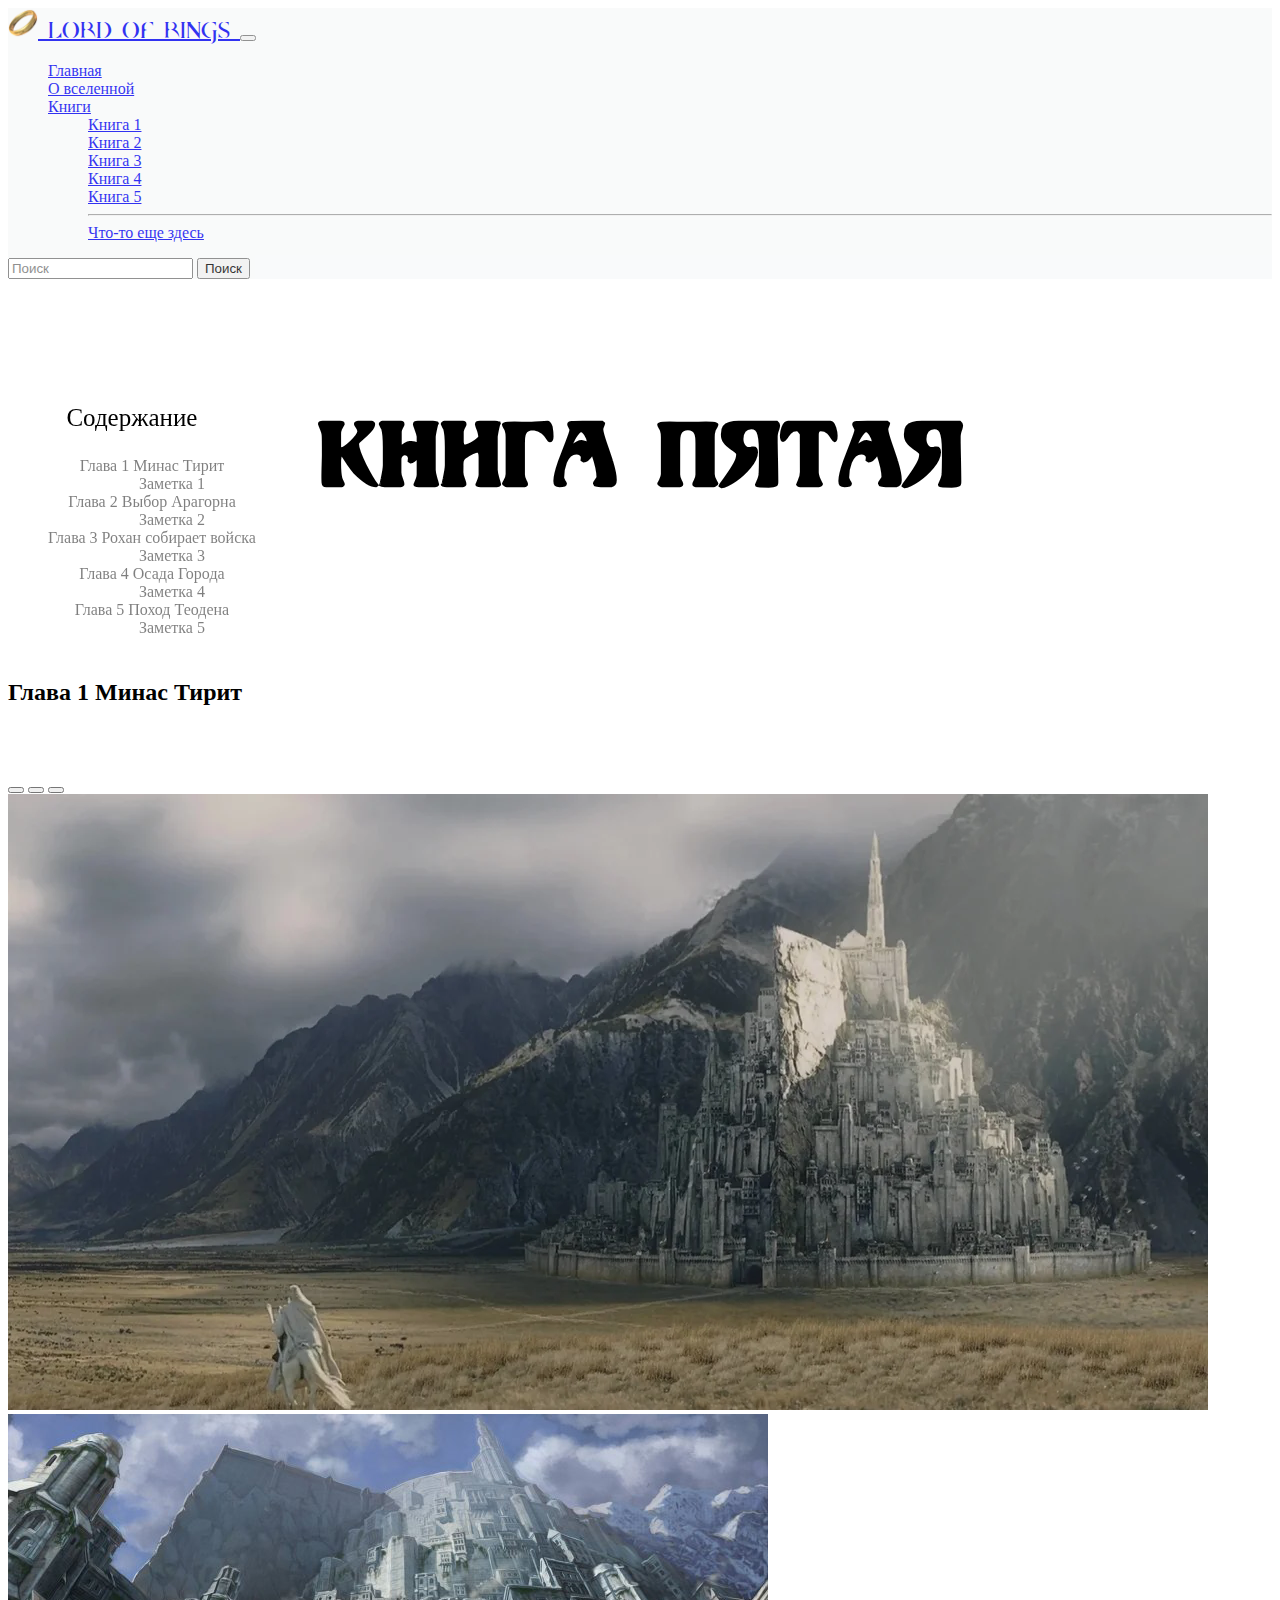
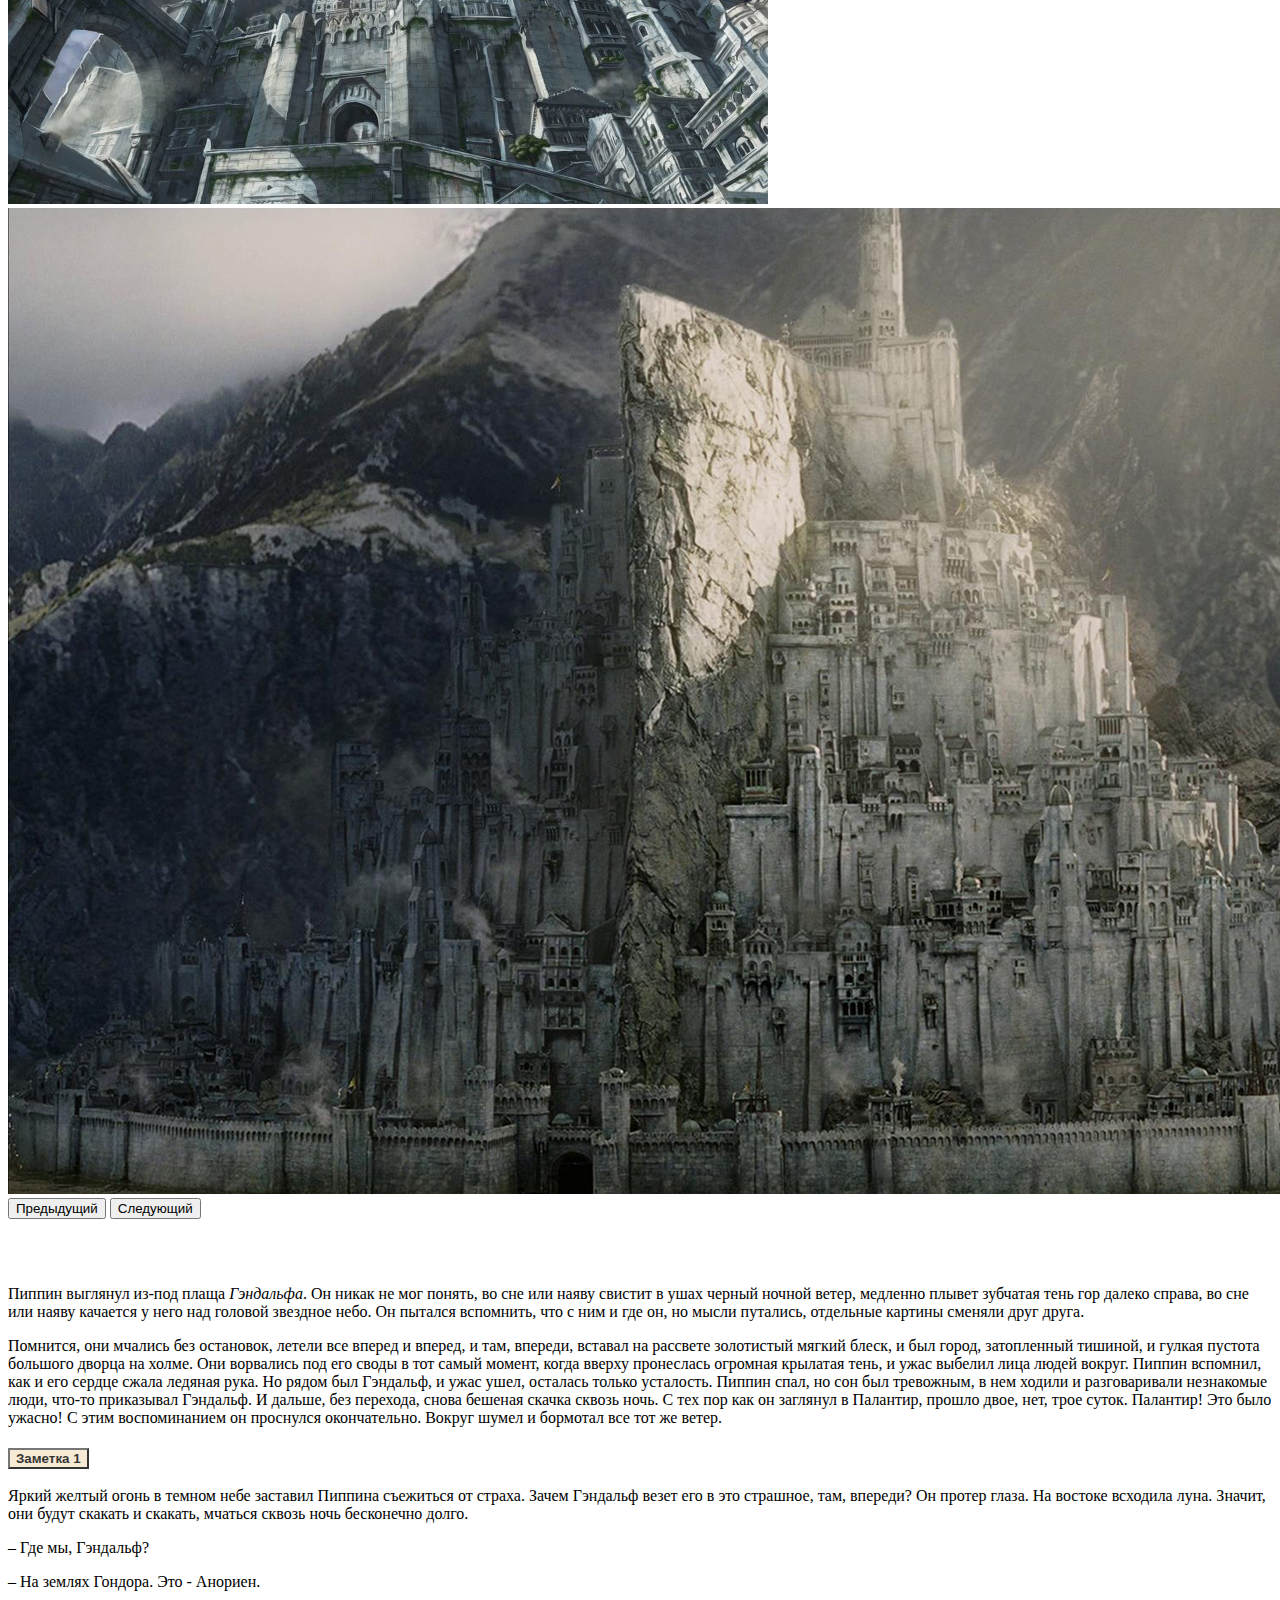
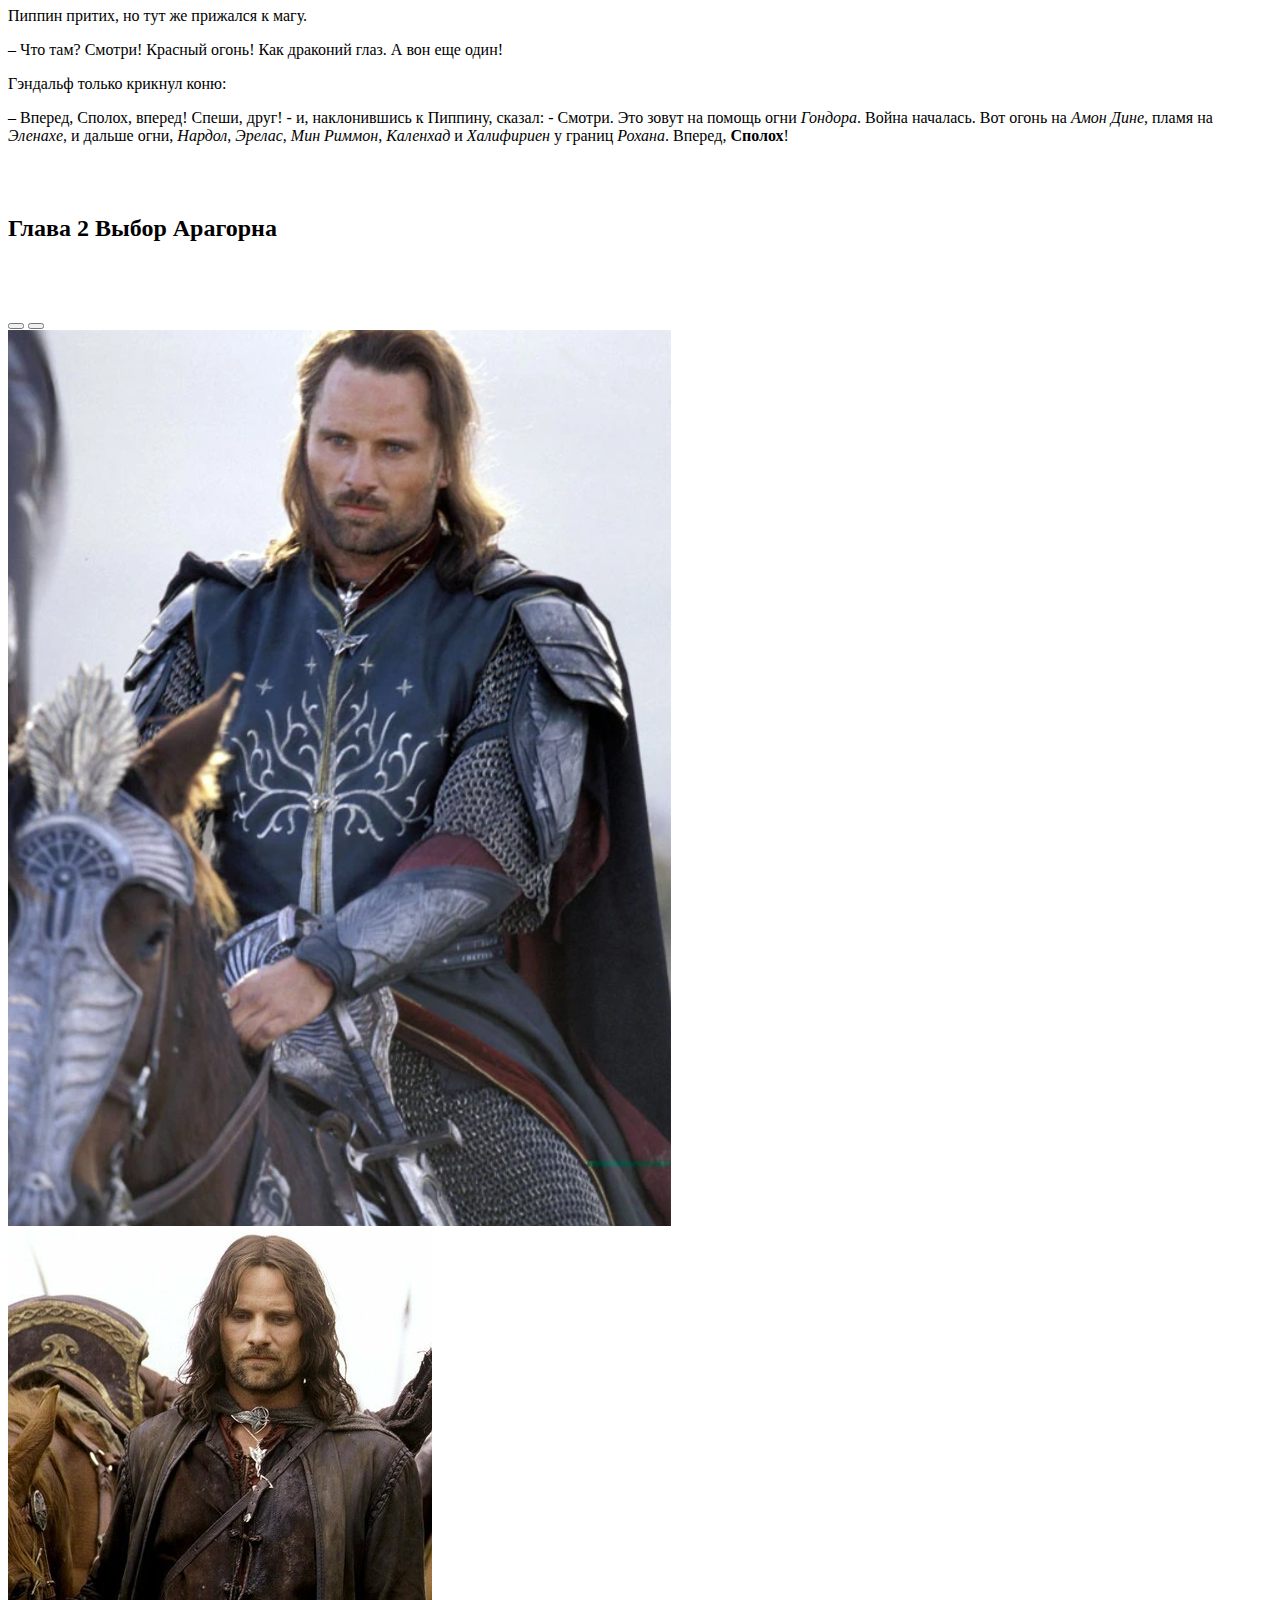
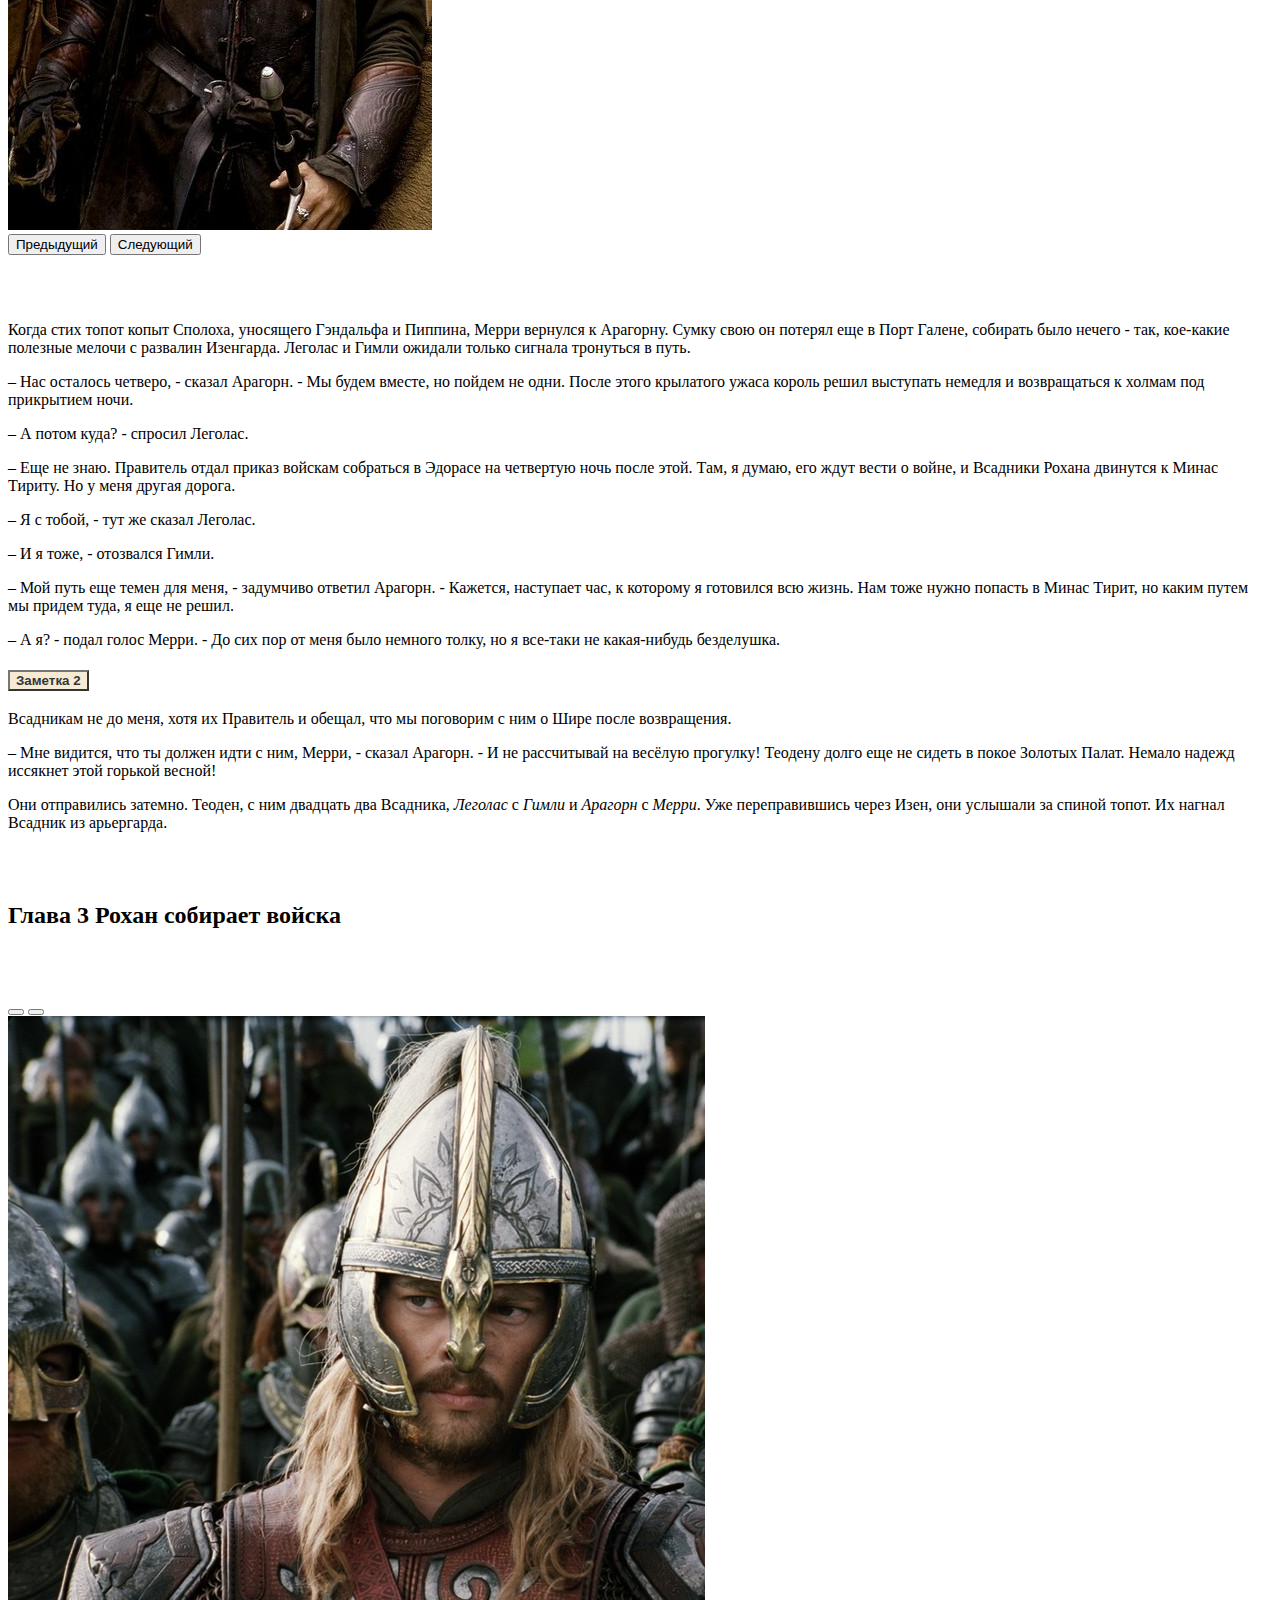
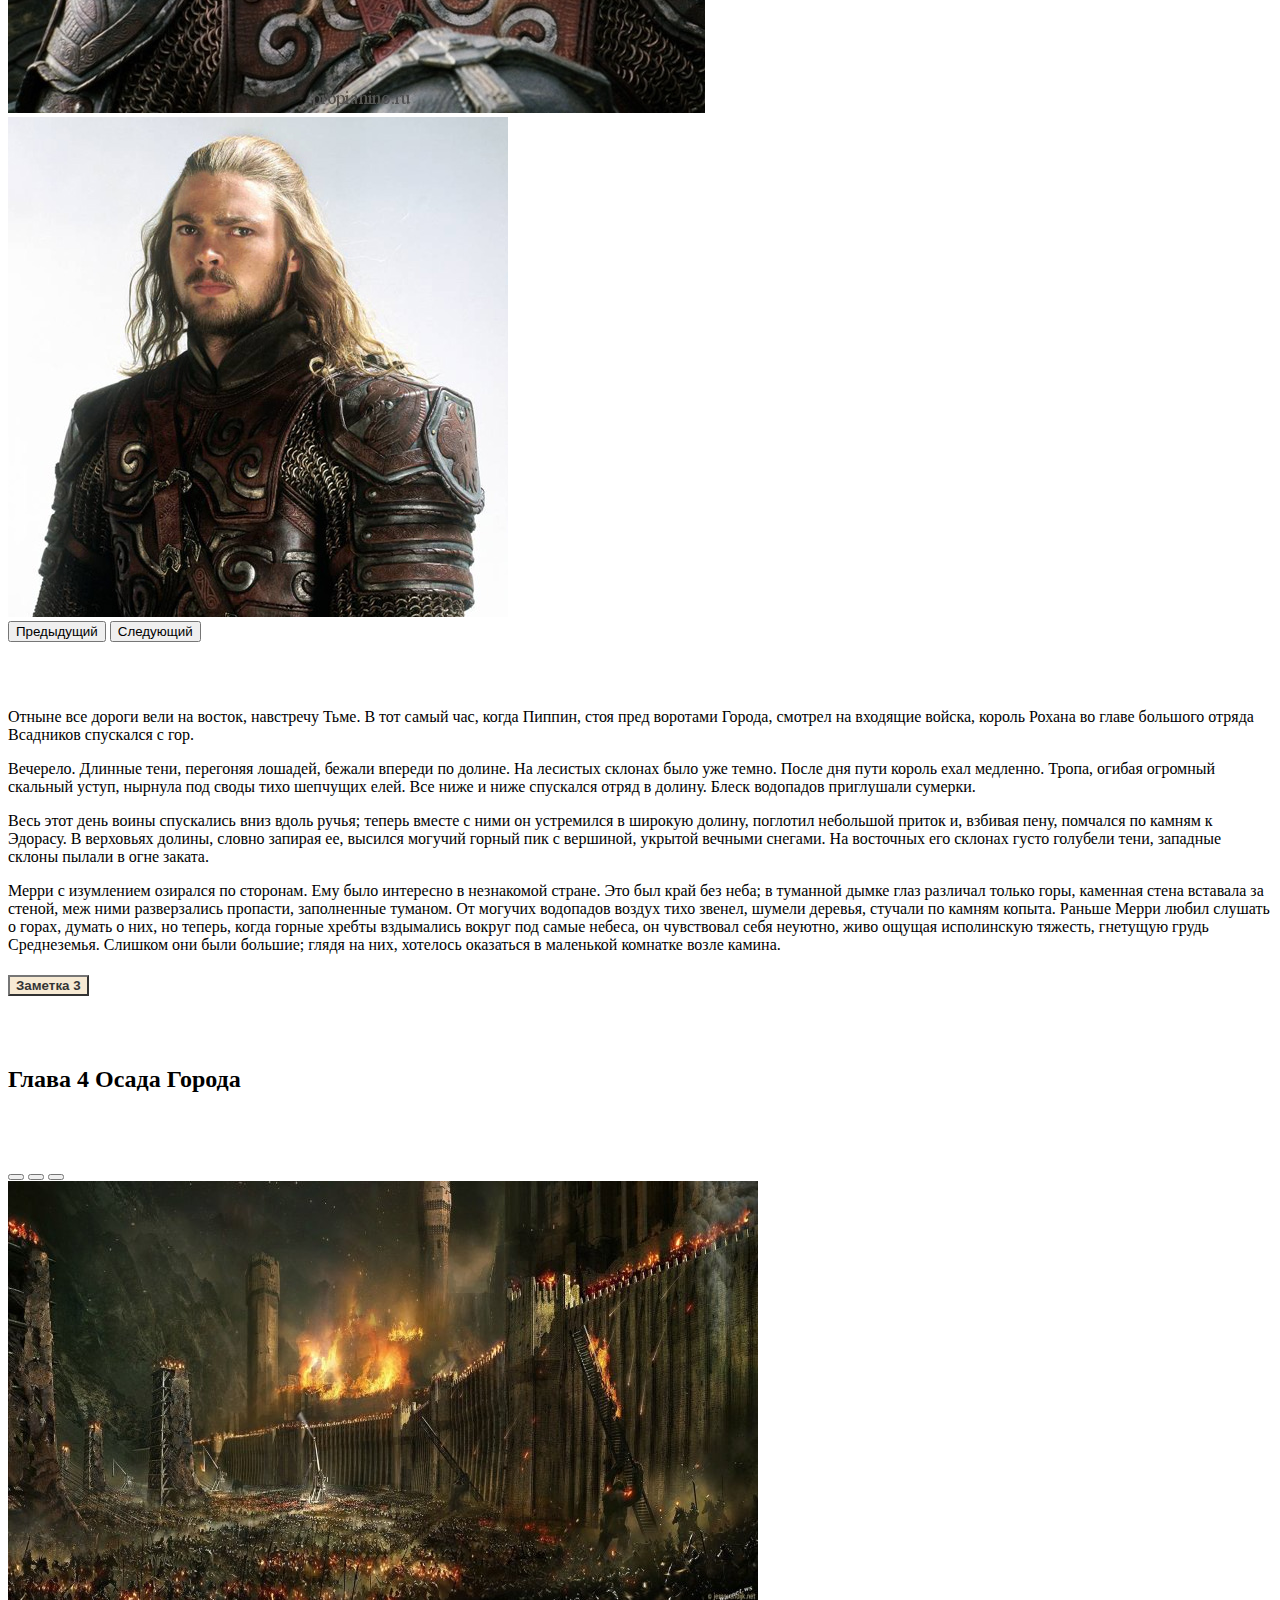
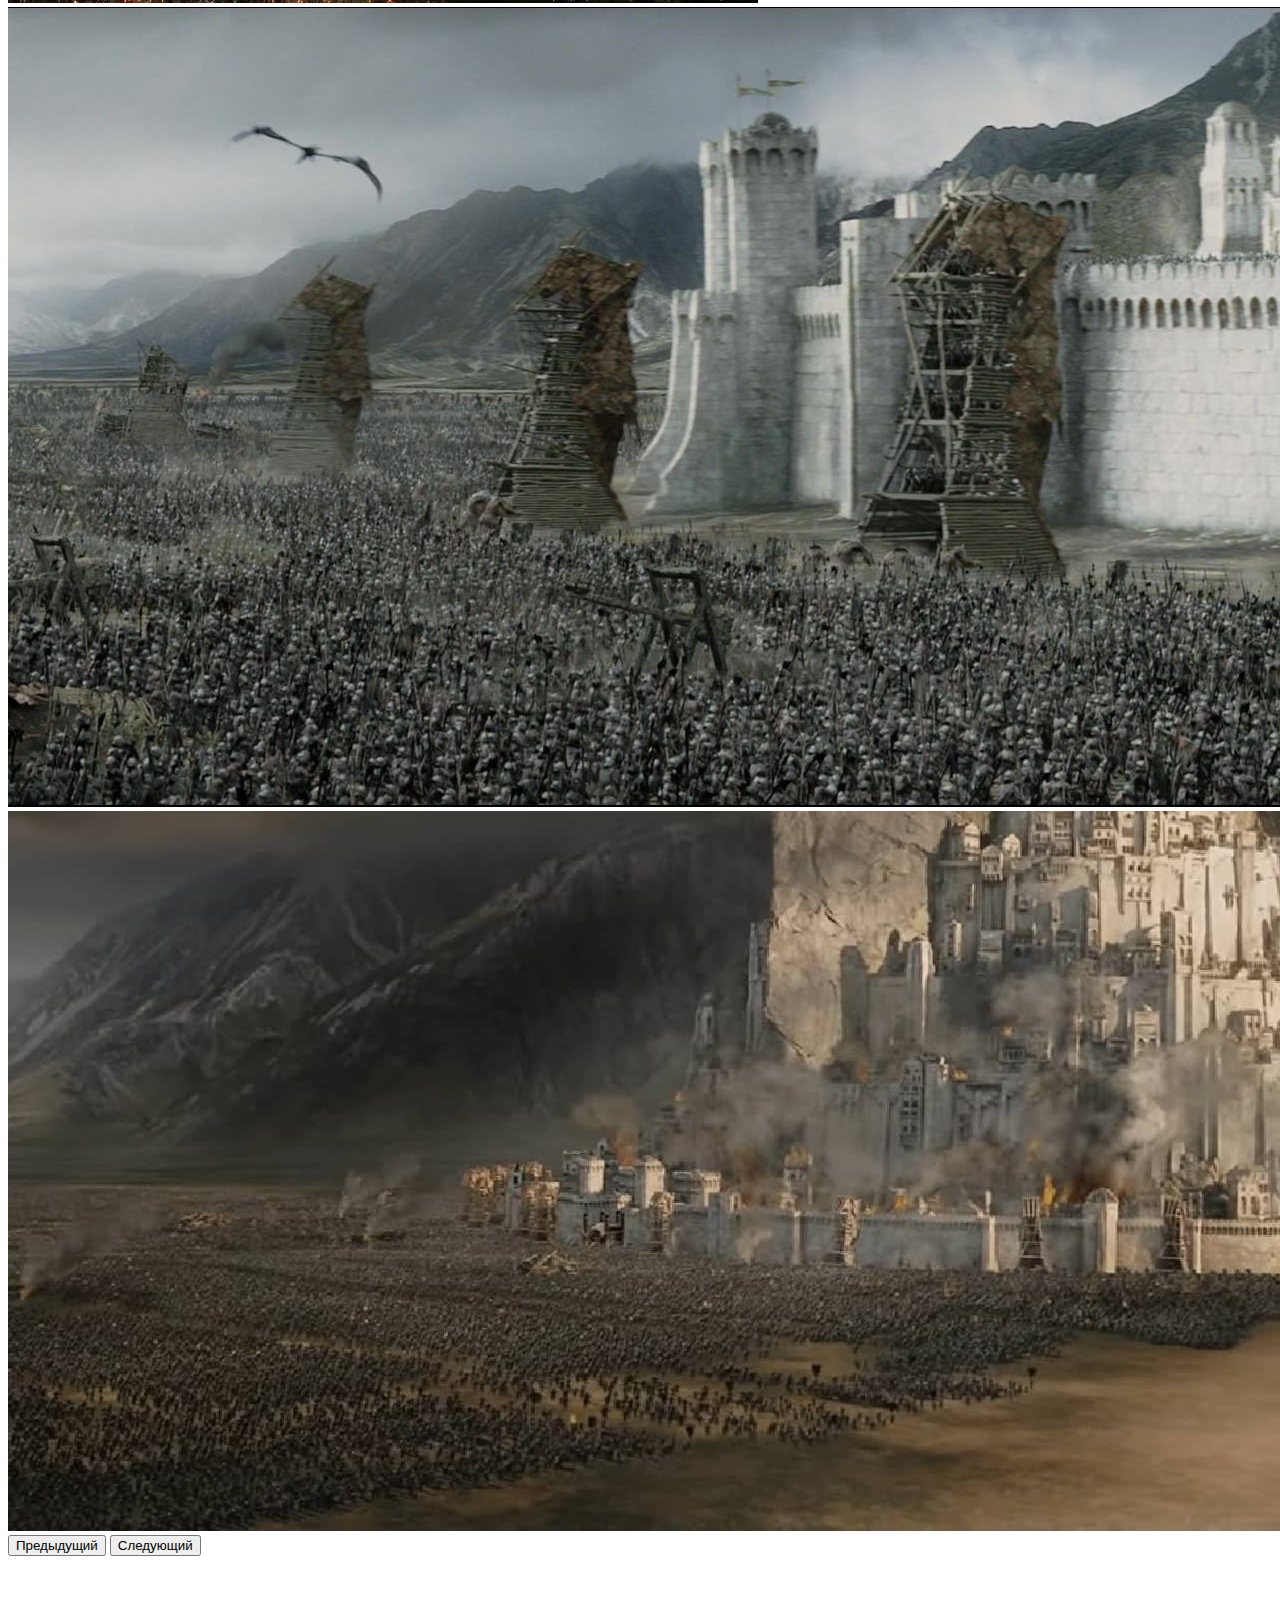
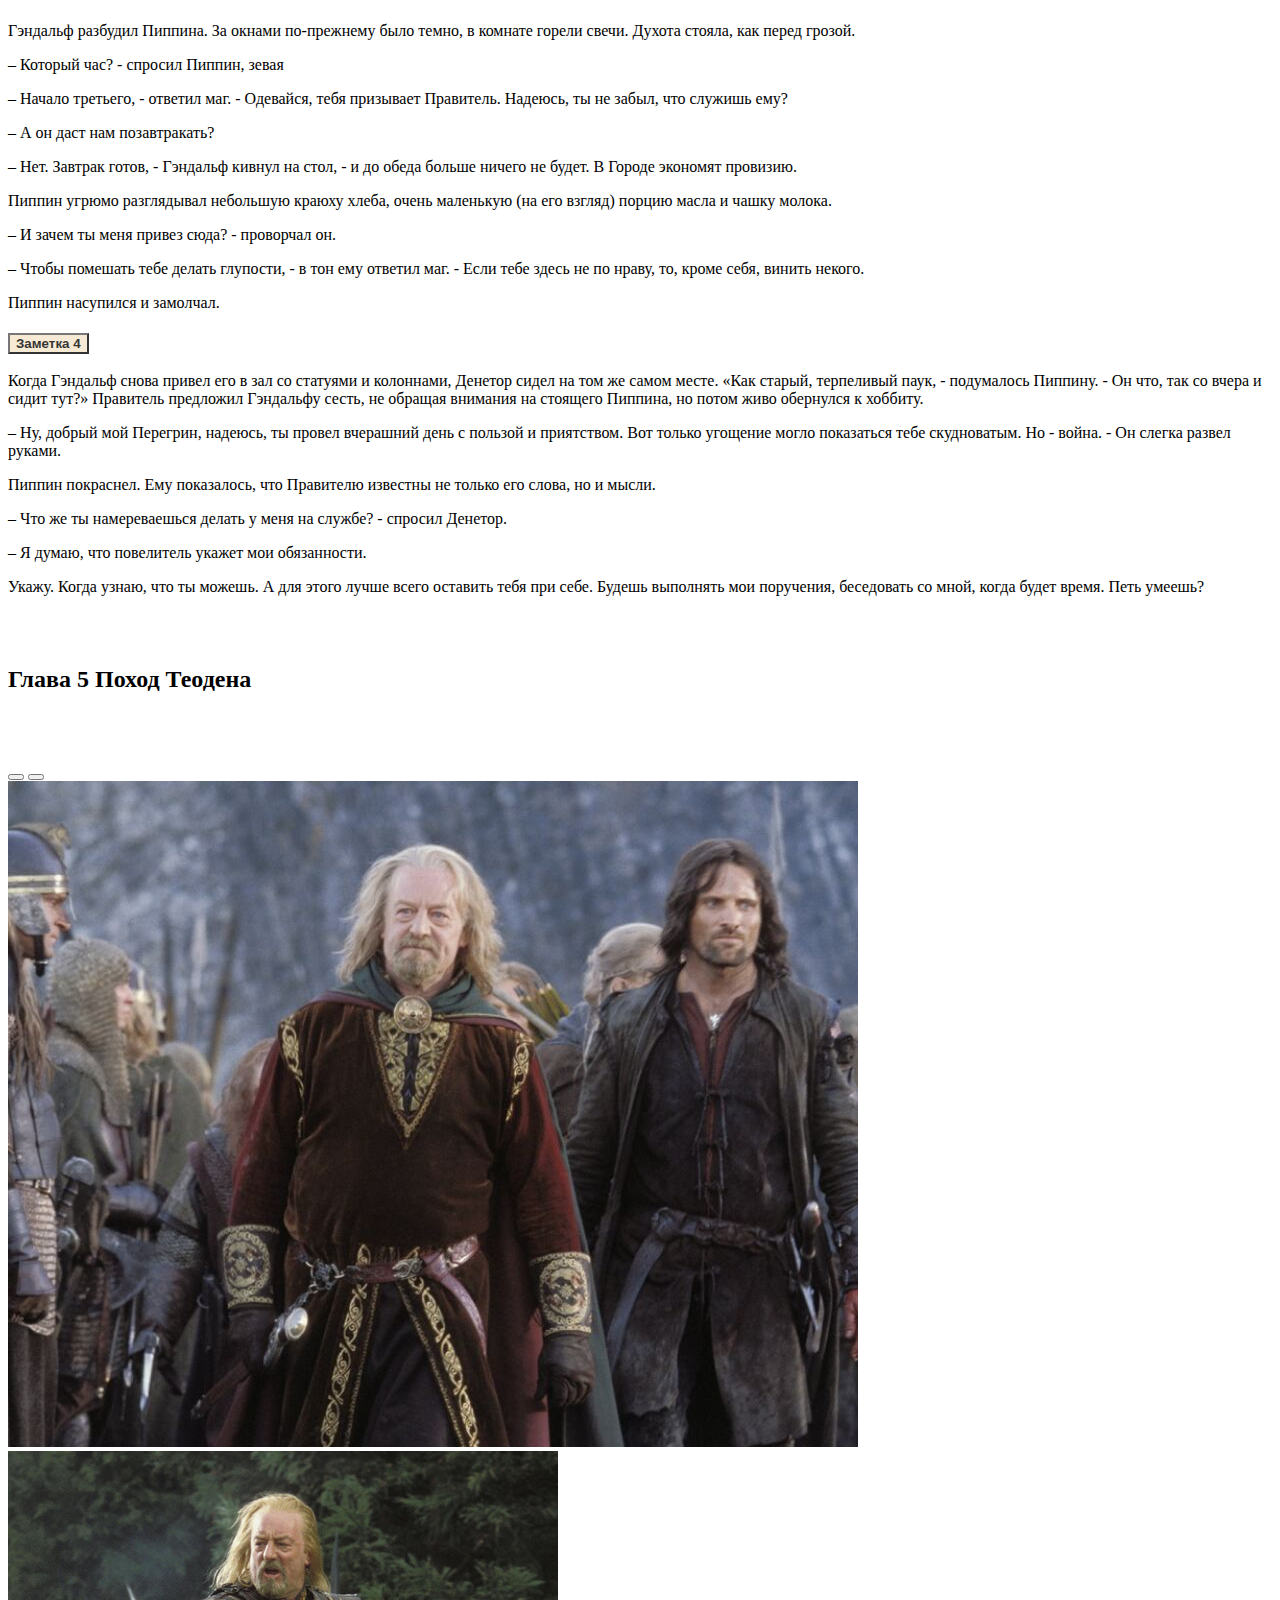
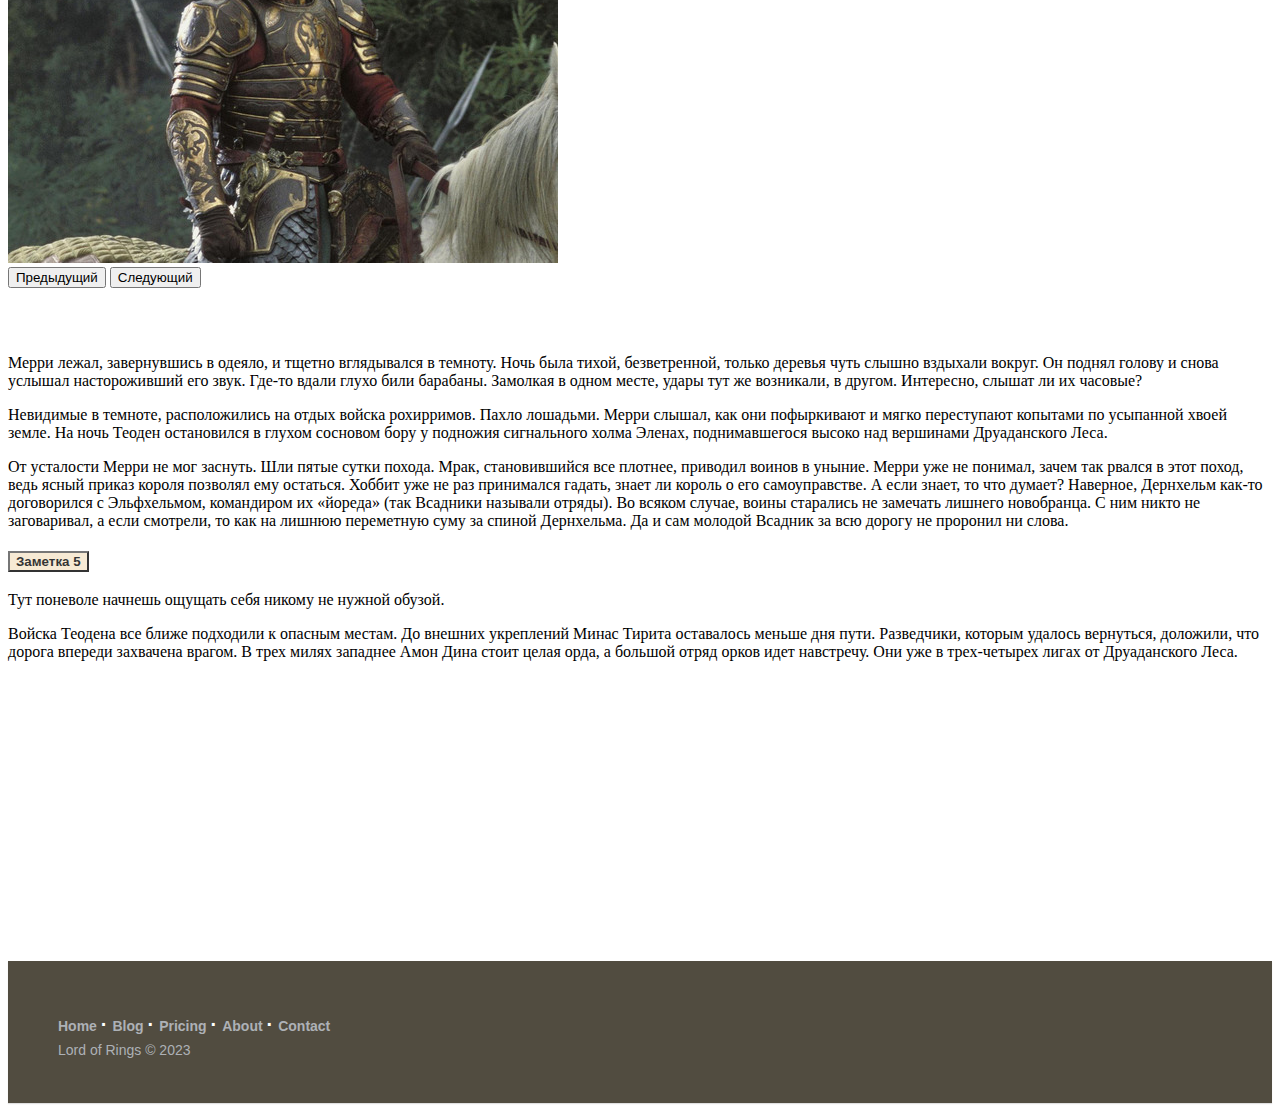
<file: dz bootstrap/index-book-5.html>
<!doctype html>
<html lang="ru">
<head>
    <meta charset="utf-8">
    <meta name="viewport" content="width=device-width, initial-scale=1">
    <title>Властелин колец все книги читать</title>
    <link href="https://cdn.jsdelivr.net/npm/bootstrap@5.3.0-alpha3/dist/css/bootstrap.min.css" rel="stylesheet" integrity="sha384-KK94CHFLLe+nY2dmCWGMq91rCGa5gtU4mk92HdvYe+M/SXH301p5ILy+dN9+nJOZ" crossorigin="anonymous">
    <link rel="icon" type="image/png" sizes="32x32" href="favicon/favicon-32x32.png">
    <link rel="stylesheet" href="book-5.css">
</head>
    <body>
        <nav class="navbar navbar-expand-lg bg-body-tertiary bg-body-opacity">
            <div class="container-fluid">
                <a class="navbar-brand text-logo" href="#">
                <img src="favicon/favicon-32x32.png" alt="Logo" width="30" height="30" class="d-inline-block align-text-top">
                Lord of Rings
                </a>
            
                <button class="navbar-toggler" type="button" data-bs-toggle="collapse" data-bs-target="#navbarSupportedContent" aria-controls="navbarSupportedContent" aria-expanded="false" aria-label="Переключатель навигации">
                <span class="navbar-toggler-icon"></span>
                </button>
                <div class="collapse navbar-collapse" id="navbarSupportedContent">
                <ul class="navbar-nav me-auto mb-2 mb-lg-0">
                    <li class="nav-item">
                    <a class="nav-link active" aria-current="page" href="index.html">Главная</a>
                    </li>
                    <li class="nav-item">
                    <a class="nav-link" href="#">О вселенной</a>
                    </li>
                    <li class="nav-item dropdown">
                    <a class="nav-link dropdown-toggle" href="#" role="button" data-bs-toggle="dropdown" aria-expanded="false">
                    Книги
                    </a>
                    <ul class="dropdown-menu">
                        <li><a class="dropdown-item" href="#">Книга 1</a></li>
                        <li><a class="dropdown-item" href="#">Книга 2</a></li>
                        <li><a class="dropdown-item" href="#">Книга 3</a></li>
                        <li><a class="dropdown-item" href="#">Книга 4</a></li>
                        <li><a class="dropdown-item" href="#">Книга 5</a></li>
                        <li><hr class="dropdown-divider"></li>
                        <li><a class="dropdown-item" href="#">Что-то еще здесь</a></li>
                    </ul>
                    </li>
                </ul>
                <form class="d-flex" role="search">
                    <input class="form-control me-2" type="search" placeholder="Поиск" aria-label="Поиск">
                    <button class="btn btn-outline-success" type="submit">Поиск</button>
                </form>
                </div>
            </div>
            </nav>

            <div class="col-3 text-align">
            <p class="p-decoration"> Содержание</p>
            <ul class="nav flex-column">
                <li class="nav-item"> 
                    <a class="nav-link active a-decoration" href="#head1">Глава 1 Минас Тирит</a>
                    <ul class="nav flex-column">
                        <li><a class="a-decoration" href="#note1">Заметка 1</a></li>
                    </ul>
                </li>
                <li class="nav-item">
                    <a class="nav-link active a-decoration" href="#head2">Глава 2 Выбор Арагорна</a>
                    <ul class="nav flex-column">
                        <li><a class="a-decoration" href="#note2">Заметка 2</a></li>
                    </ul>
                </li>
                <li class="nav-item">
                    <a class="nav-link active a-decoration" href="#head3">Глава 3 Рохан собирает войска</a>
                    <ul class="nav flex-column">
                        <li><a class="a-decoration" href="#note3">Заметка 3</a></li>
                    </ul>
                </li >
                <li class="nav-item">
                    <a class="nav-link active a-decoration" href="#head4">Глава 4 Осада Города</a>
                    <ul class="nav flex-column">
                        <li><a class="a-decoration" href="#note4">Заметка 4</a></li>
                    </ul>
                </li>
                <li class="nav-item">
                    <a class="nav-link active a-decoration" href="#head5">Глава 5 Поход Теодена</a>
                    <ul class="nav flex-column">
                        <li><a class="a-decoration" href="#note5">Заметка 5</a></li>
                    </ul>
                </li>
            </ul>
        </div>

        <h1>Книга Пятая</h1>
        <div class="col-sm-6 p-text container">
            <h2 id="head1">Глава 1 Минас Тирит</h2>
            <div class="row carousel-padding">
                <div id="carouselExampleIndicators" class="carousel slide">
                    <div class="carousel-indicators">
                        <button type="button" data-bs-target="#carouselExampleIndicators" data-bs-slide-to="0" class="active" aria-current="true" aria-label="Slide 1"></button>
                        <button type="button" data-bs-target="#carouselExampleIndicators" data-bs-slide-to="1" aria-label="Slide 2"></button>
                        <button type="button" data-bs-target="#carouselExampleIndicators" data-bs-slide-to="2" aria-label="Slide 3"></button>
                    </div>
                    <div class="carousel-inner">
                        <div class="carousel-item active">
                        <img src="images/scale_1200.webp" class="d-block w-100" alt="Глава 1 Минас Тирит">
                        </div>
                        <div class="carousel-item">
                        <img src="images/1614860612_13-p-minas-tirit-art-kartinki-13.jpg" class="d-block w-100" alt="Глава 1 Минас Тирит">
                        </div>
                        <div class="carousel-item">
                        <img src="images/1614860609_8-p-minas-tirit-art-kartinki-8.jpg" class="d-block w-100" alt="Глава 1 Минас Тирит">
                        </div>
                    </div>
                    <button class="carousel-control-prev" type="button" data-bs-target="#carouselExampleIndicators" data-bs-slide="prev">
                        <span class="carousel-control-prev-icon" aria-hidden="true"></span>
                        <span class="visually-hidden">Предыдущий</span>
                    </button>
                    <button class="carousel-control-next" type="button" data-bs-target="#carouselExampleIndicators" data-bs-slide="next">
                        <span class="carousel-control-next-icon" aria-hidden="true"></span>
                        <span class="visually-hidden">Следующий</span>
                    </button>
                    </div>
            </div>
            <p>Пиппин выглянул из-под плаща <i>Гэндальфа</i>. Он никак не мог понять, во сне или наяву свистит в ушах черный ночной ветер, медленно плывет зубчатая тень гор далеко справа, во сне или наяву качается у него над головой звездное небо. Он пытался вспомнить, что с ним и где он, но мысли путались, отдельные картины сменяли друг друга.</p>
            <p>Помнится, они мчались без остановок, летели все вперед и вперед, и там, впереди, вставал на рассвете золотистый мягкий блеск, и был город, затопленный тишиной, и гулкая пустота большого дворца на холме. Они ворвались под его своды в тот самый момент, когда вверху пронеслась огромная крылатая тень, и ужас выбелил лица людей вокруг. Пиппин вспомнил, как и его сердце сжала ледяная рука. Но рядом был Гэндальф, и ужас ушел, осталась только усталость. Пиппин спал, но сон был тревожным, в нем ходили и разговаривали незнакомые люди, что-то приказывал Гэндальф. И дальше, без перехода, снова бешеная скачка сквозь ночь. С тех пор как он заглянул в Палантир, прошло двое, нет, трое суток. Палантир! Это было ужасно! С этим воспоминанием он проснулся окончательно. Вокруг шумел и бормотал все тот же ветер.</p>
            <div class="accordion accordion-flush" id="accordionFlushExample">
            <div class="accordion-item">
                <h3 class="accordion-header">
                    <button class="accordion-button collapsed acc-header" type="button" data-bs-toggle="collapse" data-bs-target="#flush-collapseOne" aria-expanded="false" aria-controls="flush-collapseOne">
                    <strong id="note1">Заметка 1</strong>
                    </button>
                </h3>
                <div id="flush-collapseOne" class="accordion-collapse collapse" data-bs-parent="#accordionFlushExample">
                    <div class="accordion-body">
                    <p>Яркий желтый огонь в темном небе заставил Пиппина съежиться от страха. Зачем Гэндальф везет его в это страшное, там, впереди? Он протер глаза. На востоке всходила луна. Значит, они будут скакать и скакать, мчаться сквозь ночь бесконечно долго.</p>
                    <p>– Где мы, Гэндальф?</p>
                    <p>– На землях Гондора. Это - Анориен.</p>
                    <p>Пиппин притих, но тут же прижался к магу.</p>
                    <p>– Что там? Смотри! Красный огонь! Как драконий глаз. А вон еще один!</p>
                    <p>Гэндальф только крикнул коню:</p>
                    <p>– Вперед, Сполох, вперед! Спеши, друг! - и, наклонившись к Пиппину, сказал: - Смотри. Это зовут на помощь огни <i>Гондора</i>. Война началась. Вот огонь на <i>Амон Дине</i>, пламя на <i>Эленахе</i>, и дальше огни, <i>Нардол</i>, <i>Эрелас</i>, <i>Мин Риммон</i>, <i>Каленхад</i> и <i>Халифириен</i> у границ <i>Рохана</i>. Вперед, <b>Сполох</b>!</p>
                    </div>
                </div>
            </div>
            </div>
        
            <h2 id="head2">Глава 2 Выбор Арагорна</h2>
            <div class="row carousel-padding">
                <div id="carouselExampleIndicators1" class="carousel slide">
                    <div class="carousel-indicators">
                        <button type="button" data-bs-target="#carouselExampleIndicators1" data-bs-slide-to="0" class="active" aria-current="true" aria-label="Slide 1"></button>
                        <button type="button" data-bs-target="#carouselExampleIndicators1" data-bs-slide-to="1" aria-label="Slide 2"></button>
                    </div>
                    <div class="carousel-inner">
                        <div class="carousel-item active">
                        <img src="images/aragorn.jpg" class="d-block w-100" alt="Глава 2 Выбор Арагорна">
                        </div>
                        <div class="carousel-item">
                        <img src="images/p-classarticle-block-article-block-unstyledpretendent-etogo-goda-na-zolotuyu-statuetku-amerikanskoj-kinoaka_10.jpg" class="d-block w-100" alt="Глава 2 Выбор Арагорна">
                        </div>
                    </div>
                    <button class="carousel-control-prev" type="button" data-bs-target="#carouselExampleIndicators1" data-bs-slide="prev">
                        <span class="carousel-control-prev-icon" aria-hidden="true"></span>
                        <span class="visually-hidden">Предыдущий</span>
                    </button>
                    <button class="carousel-control-next" type="button" data-bs-target="#carouselExampleIndicators1" data-bs-slide="next">
                        <span class="carousel-control-next-icon" aria-hidden="true"></span>
                        <span class="visually-hidden">Следующий</span>
                    </button>
                </div>
            </div>
    

            <p>Когда стих топот копыт Сполоха, уносящего Гэндальфа и Пиппина, Мерри вернулся к Арагорну. Сумку свою он потерял еще в Порт Галене, собирать было нечего - так, кое-какие полезные мелочи с развалин Изенгарда. Леголас и Гимли ожидали только сигнала тронуться в путь.</p>
            <p>– Нас осталось четверо, - сказал Арагорн. - Мы будем вместе, но пойдем не одни. После этого крылатого ужаса король решил выступать немедля и возвращаться к холмам под прикрытием ночи.</p>
            <p>– А потом куда? - спросил Леголас.</p>
            <p>– Еще не знаю. Правитель отдал приказ войскам собраться в Эдорасе на четвертую ночь после этой. Там, я думаю, его ждут вести о войне, и Всадники Рохана двинутся к Минас Тириту. Но у меня другая дорога.</p>
            <p>– Я с тобой, - тут же сказал Леголас.</p>
            <p>– И я тоже, - отозвался Гимли.</p>
            <p>– Мой путь еще темен для меня, - задумчиво ответил Арагорн. - Кажется, наступает час, к которому я готовился всю жизнь. Нам тоже нужно попасть в Минас Тирит, но каким путем мы придем туда, я еще не решил.</p>
            <p>– А я? - подал голос Мерри. - До сих пор от меня было немного толку, но я все-таки не какая-нибудь безделушка.</p> 
            <div class="accordion accordion-flush" id="accordionFlushExample">
            <div class="accordion-item">
                <h3 class="accordion-header">
                    <button class="accordion-button collapsed acc-header" type="button" data-bs-toggle="collapse" data-bs-target="#flush-collapseOne" aria-expanded="false" aria-controls="flush-collapseOne">
                    <strong id="note2">Заметка 2</strong>
                    </button>
                </h3>
                <div id="flush-collapseOne" class="accordion-collapse collapse" data-bs-parent="#accordionFlushExample">
                    <div class="accordion-body">
                        <p>Всадникам не до меня, хотя их Правитель и обещал, что мы поговорим с ним о Шире после возвращения.</p>
                        <p>– Мне видится, что ты должен идти с ним, Мерри, - сказал Арагорн. - И не рассчитывай на весёлую прогулку! Теодену долго еще не сидеть в покое Золотых Палат. Немало надежд иссякнет этой горькой весной!</p>
                        <p>Они отправились затемно. Теоден, с ним двадцать два Всадника, <i>Леголас</i> с <i>Гимли</i> и <i>Арагорн</i> с <i>Мерри</i>. Уже переправившись через Изен, они услышали за спиной топот. Их нагнал Всадник из арьергарда.</p>
                    </div>
                </div>
            </div>
            </div>

            <h2 id="head3">Глава 3 Рохан собирает войска</h2>
            <div class="row carousel-padding">
                <div id="carouselExampleIndicators2" class="carousel slide">
                    <div class="carousel-indicators">
                        <button type="button" data-bs-target="#carouselExampleIndicators2" data-bs-slide-to="0" class="active" aria-current="true" aria-label="Slide 1"></button>
                        <button type="button" data-bs-target="#carouselExampleIndicators2" data-bs-slide-to="1" aria-label="Slide 2"></button>
                    </div>
                    <div class="carousel-inner">
                        <div class="carousel-item active">
                        <img src="images/rohan.jpg" class="d-block w-100" alt="Глава 3 Рохан собирает войска">
                        </div>
                        <div class="carousel-item">
                        <img src="images/eomer.jpg" class="d-block w-100" alt="Глава 3 Рохан собирает войска">
                        </div>
                    </div>
                    <button class="carousel-control-prev" type="button" data-bs-target="#carouselExampleIndicators2" data-bs-slide="prev">
                        <span class="carousel-control-prev-icon" aria-hidden="true"></span>
                        <span class="visually-hidden">Предыдущий</span>
                    </button>
                    <button class="carousel-control-next" type="button" data-bs-target="#carouselExampleIndicators2" data-bs-slide="next">
                        <span class="carousel-control-next-icon" aria-hidden="true"></span>
                        <span class="visually-hidden">Следующий</span>
                    </button>
                    </div>
            </div>

            <p>Отныне все дороги вели на восток, навстречу Тьме. В тот самый час, когда Пиппин, стоя пред воротами Города, смотрел на входящие войска, король Рохана во главе большого отряда Всадников спускался с гор.</p>
            <p>Вечерело. Длинные тени, перегоняя лошадей, бежали впереди по долине. На лесистых склонах было уже темно. После дня пути король ехал медленно. Тропа, огибая огромный скальный уступ, нырнула под своды тихо шепчущих елей. Все ниже и ниже спускался отряд в долину. Блеск водопадов приглушали сумерки.</p>
            <p>Весь этот день воины спускались вниз вдоль ручья; теперь вместе с ними он устремился в широкую долину, поглотил небольшой приток и, взбивая пену, помчался по камням к Эдорасу. В верховьях долины, словно запирая ее, высился могучий горный пик с вершиной, укрытой вечными снегами. На восточных его склонах густо голубели тени, западные склоны пылали в огне 
            заката.</p>
            <p>Мерри с изумлением озирался по сторонам. Ему было интересно в незнакомой стране. Это был край без неба; в туманной дымке глаз различал только горы, каменная стена вставала за стеной, меж ними разверзались пропасти, заполненные туманом. От могучих водопадов воздух тихо звенел, шумели деревья, стучали по камням копыта. Раньше Мерри любил слушать о горах, думать о них, но теперь, когда горные хребты вздымались вокруг под самые небеса, он чувствовал себя неуютно, живо ощущая исполинскую тяжесть, гнетущую грудь Среднеземья. Слишком они были большие; глядя на них, хотелось оказаться в маленькой комнатке возле камина.</p>
            <div class="accordion accordion-flush" id="accordionFlushExample">
            <div class="accordion-item">
                <h3 class="accordion-header">
                    <button class="accordion-button collapsed acc-header" type="button" data-bs-toggle="collapse" data-bs-target="#flush-collapseOne" aria-expanded="false" aria-controls="flush-collapseOne">
                    <strong id="note3">Заметка 3</strong>
                    </button>
                </h3>
                <div id="flush-collapseOne" class="accordion-collapse collapse" data-bs-parent="#accordionFlushExample">
                    <div class="accordion-body">
                        
                    </div>
                </div>
            </div>
            </div>

            <h2 id="head4">Глава 4 Осада Города</h2>
            <div class="row carousel-padding">
                <div id="carouselExampleIndicators3" class="carousel slide">
                    <div class="carousel-indicators">
                        <button type="button" data-bs-target="#carouselExampleIndicators3" data-bs-slide-to="0" class="active" aria-current="true" aria-label="Slide 1"></button>
                        <button type="button" data-bs-target="#carouselExampleIndicators3" data-bs-slide-to="1" aria-label="Slide 2"></button>
                        <button type="button" data-bs-target="#carouselExampleIndicators3" data-bs-slide-to="2" aria-label="Slide 3"></button>
                    </div>
                    <div class="carousel-inner">
                        <div class="carousel-item active">
                        <img src="images/1625500345_2-phonoteka-org-p-vlastelin-kolets-na-rabochii-stol-krasivo-2.jpg" class="d-block w-100" alt="Глава 4 Осада Города">
                        </div>
                        <div class="carousel-item">
                        <img src="images/1675133987_chakiris-club-p-tri-kreposti-vlastelin-kolets-fentezi-vkon-4.png" class="d-block w-100" alt="Глава 4 Осада Города">
                        </div>
                        <div class="carousel-item">
                        <img src="images/1668562445_chakiris-club-p-umbar-vlastelin-kolets-krasivo-19.jpg" class="d-block w-100" alt="Глава 4 Осада Города">
                        </div>
                    </div>
                    <button class="carousel-control-prev" type="button" data-bs-target="#carouselExampleIndicators3" data-bs-slide="prev">
                        <span class="carousel-control-prev-icon" aria-hidden="true"></span>
                        <span class="visually-hidden">Предыдущий</span>
                    </button>
                    <button class="carousel-control-next" type="button" data-bs-target="#carouselExampleIndicators3" data-bs-slide="next">
                        <span class="carousel-control-next-icon" aria-hidden="true"></span>
                        <span class="visually-hidden">Следующий</span>
                    </button>
                    </div>
            </div>
            <p>Гэндальф разбудил Пиппина. За окнами по-прежнему было темно, в комнате горели свечи. Духота стояла, как перед грозой.</p>
            <p>– Который час? - спросил Пиппин, зевая</p>
            <p>– Начало третьего, - ответил маг. - Одевайся, тебя призывает Правитель. Надеюсь, ты не забыл, что служишь ему?</p>
            <p>– А он даст нам позавтракать?</p>
            <p>– Нет. Завтрак готов, - Гэндальф кивнул на стол, - и до обеда больше ничего не будет. В Городе экономят провизию.</p>
            <p>Пиппин угрюмо разглядывал небольшую краюху хлеба, очень маленькую (на его взгляд) порцию масла и чашку молока.</p>
            <p>– И зачем ты меня привез сюда? - проворчал он.</p>
            <p>– Чтобы помешать тебе делать глупости, - в тон ему ответил маг. - Если тебе здесь не по нраву, то, кроме себя, винить некого.</p>
            <p>Пиппин насупился и замолчал.</p>
            <div class="accordion accordion-flush" id="accordionFlushExample">
                <div class="accordion-item">
                    <h3 class="accordion-header">
                        <button class="accordion-button collapsed acc-header" type="button" data-bs-toggle="collapse" data-bs-target="#flush-collapseOne" aria-expanded="false" aria-controls="flush-collapseOne">
                        <strong id="note4">Заметка 4</strong>
                        </button>
                    </h3>
                    <div id="flush-collapseOne" class="accordion-collapse collapse" data-bs-parent="#accordionFlushExample">
                        <div class="accordion-body">
                            <p>Когда Гэндальф снова привел его в зал со статуями и колоннами, Денетор сидел на том же самом месте. «Как старый, терпеливый паук, - подумалось Пиппину. - Он что, так со вчера и сидит тут?» Правитель предложил Гэндальфу сесть, не обращая внимания на стоящего Пиппина, но потом живо обернулся к хоббиту.</p>
                            <p>– Ну, добрый мой Перегрин, надеюсь, ты провел вчерашний день с пользой и приятством. Вот только угощение могло показаться тебе скудноватым. Но - война. - Он слегка развел руками.</p>
                            <p>Пиппин покраснел. Ему показалось, что Правителю известны не только его слова, но и мысли.</p>
                            <p>– Что же ты намереваешься делать у меня на службе? - спросил Денетор.</p>
                            <p>– Я думаю, что повелитель укажет мои обязанности.</p>
                            <p> Укажу. Когда узнаю, что ты можешь. А для этого лучше всего оставить тебя при себе. Будешь выполнять мои поручения, беседовать со мной, когда будет время. Петь умеешь?</p>
                        </div>
                    </div>
                </div>
                </div>
    
            <h2 id="head5">Глава 5 Поход Теодена</h2>
            <div class="row carousel-padding">
                <div id="carouselExampleIndicators4" class="carousel slide">
                    <div class="carousel-indicators">
                        <button type="button" data-bs-target="#carouselExampleIndicators4" data-bs-slide-to="0" class="active" aria-current="true" aria-label="Slide 1"></button>
                        <button type="button" data-bs-target="#carouselExampleIndicators4" data-bs-slide-to="1" aria-label="Slide 2"></button>
                    </div>
                    <div class="carousel-inner">
                        <div class="carousel-item active">
                        <img src="images/02_1669878478_1669878564.jpg" class="d-block w-100" alt="Глава 5 Поход Теодена">
                        </div>
                        <div class="carousel-item">
                        <img src="images/62a34cb71e0b925cfed833a9122d9c85.jpg" class="d-block w-100" alt="Глава 5 Поход Теодена">
                        </div>
                    </div>
                    <button class="carousel-control-prev" type="button" data-bs-target="#carouselExampleIndicators4" data-bs-slide="prev">
                        <span class="carousel-control-prev-icon" aria-hidden="true"></span>
                        <span class="visually-hidden">Предыдущий</span>
                    </button>
                    <button class="carousel-control-next" type="button" data-bs-target="#carouselExampleIndicators4" data-bs-slide="next">
                        <span class="carousel-control-next-icon" aria-hidden="true"></span>
                        <span class="visually-hidden">Следующий</span>
                    </button>
                    </div>
            </div>
            <p>Мерри лежал, завернувшись в одеяло, и тщетно вглядывался в темноту. Ночь была тихой, безветренной, только деревья чуть слышно вздыхали вокруг. Он поднял голову и снова услышал настороживший его звук. Где-то вдали глухо били барабаны. Замолкая в одном месте, удары тут же возникали, в другом. Интересно, слышат ли их часовые?</p>
            <p>Невидимые в темноте, расположились на отдых войска рохирримов. Пахло лошадьми. Мерри слышал, как они пофыркивают и мягко переступают копытами по усыпанной хвоей земле. На ночь Теоден остановился в глухом сосновом бору у подножия сигнального холма Эленах, поднимавшегося высоко над вершинами Друаданского Леса.</p>
            <p>От усталости Мерри не мог заснуть. Шли пятые сутки похода. Мрак, становившийся все плотнее, приводил воинов в уныние. Мерри уже не понимал, зачем так рвался в этот поход, ведь ясный приказ короля позволял ему остаться. Хоббит уже не раз принимался гадать, знает ли король о его самоуправстве. А если знает, то что думает? Наверное, Дернхельм как-то договорился с Эльфхельмом, командиром их «йореда» (так Всадники называли отряды). Во всяком случае, воины старались не замечать лишнего новобранца. С ним никто не заговаривал, а если смотрели, то как на лишнюю переметную суму за спиной Дернхельма. Да и сам молодой Всадник за всю дорогу не проронил ни слова.</p>
            <div class="accordion accordion-flush" id="accordionFlushExample">
                <div class="accordion-item">
                    <h3 class="accordion-header">
                        <button class="accordion-button collapsed acc-header" type="button" data-bs-toggle="collapse" data-bs-target="#flush-collapseOne" aria-expanded="false" aria-controls="flush-collapseOne">
                        <strong id="note5">Заметка 5</strong>
                        </button>
                    </h3>
                    <div id="flush-collapseOne" class="accordion-collapse collapse" data-bs-parent="#accordionFlushExample">
                        <div class="accordion-body">
                            <p>Тут поневоле начнешь ощущать себя никому не нужной обузой.</p>
                            <p>Войска Теодена все ближе подходили к опасным местам. До внешних укреплений Минас Тирита оставалось меньше дня пути. Разведчики, которым удалось вернуться, доложили, что дорога впереди захвачена врагом. В трех милях западнее Амон Дина стоит целая орда, а большой отряд орков идет навстречу. Они уже в трех-четырех лигах от Друаданского Леса.</p>
                        </div>
                    </div>
                </div>
                </div>
            
        </div>
            <footer class="footer-distributed">

                <!-- <div class="footer-right">
        
                <a href="#"><i class="fa fa-facebook"></i></a>
                <a href="#"><i class="fa fa-twitter"></i></a>
                <a href="#"><i class="fa fa-linkedin"></i></a>
                <a href="#"><i class="fa fa-github"></i></a>
        
                </div> -->
        
            <div class="footer-left">
                <p class="footer-links">
                    <a class="link-1" href="#">Home</a>
                    <a href="#">Blog</a>
                    <a href="#">Pricing</a>
                    <a href="#">About</a>
                    <a href="#">Contact</a>
                </p>
                <p>Lord of Rings &copy; 2023</p>
            </div>
        
            </footer>

    <script src="https://cdn.jsdelivr.net/npm/bootstrap@5.3.0-alpha3/dist/js/bootstrap.bundle.min.js" integrity="sha384-ENjdO4Dr2bkBIFxQpeoTz1HIcje39Wm4jDKdf19U8gI4ddQ3GYNS7NTKfAdVQSZe" crossorigin="anonymous"></script>
</body>
</html>
</file>
<file: dz bootstrap/book-5.css>
.bg-body-opacity{
    background-color: #f8f9fa;
    opacity: 80%;
}

h1{
    font-size: 80px;
    line-height: 150px;
    color: black;
    margin-top: 100px;
    font-family: "Elizabeta Modern";
    text-align: center;
}


.text-logo{
    font-family: "Qyake Cyr";
    font-size: 20px;
    padding-top: 10px;
}

.p-decoration{
    font-size: 25px;
    /* border-bottom: 1px solid rgba(0, 0, 0, 0.5);
    height: 40px; */
    text-align: center;
}

.a-decoration{
    text-decoration: none;
    color:rgba(0, 0, 0, 0.5)
}


.text-align{
    text-align: center;
    position: fixed;
    margin-top: 100px;
}

.text-color-li{
    color: rgba(0, 0, 0, 0.5)
}

.p-text{

    margin-top: 100px;
    }

    h2{
        padding-bottom: 50px;
        padding-top: 50px;
    }

    .acc-header{
        background-color: #f5e5ca;
        opacity: 80%;

    }

    .carousel-padding{
        padding-bottom: 50px;
    }

@font-face {
    font-family: "Elizabeta Modern"; 
    src: url("fonts/elizabeta-modern.ttf") format("truetype"); 
    font-style: normal; 
    font-weight: normal; 
    } 

@font-face {
    font-family: "Qyake Cyr"; 
    src: url("fonts/quake-cyr.ttf") format("truetype"); 
    font-style: normal; 
    font-weight: normal; 
        } 

    .footer {
        margin-left: auto;
        margin-right: auto;
    }

li{
    list-style-type: none;
}

.footer-distributed {
    margin-top: 300px;
    background-color: #514c40;
    box-shadow: 0 1px 1px 0 rgba(0, 0, 0, 0.12);
    box-sizing: border-box;
    width: 100%;
    text-align: left;
    font: normal 16px sans-serif;
    padding: 45px 50px;
}


.footer-distributed .footer-left p {
    color: #adb1b6;
    font-size: 14px;
    margin: 0;
} 
  /* Footer links */

.footer-links {
    font-size: 18px;
    font-weight: bold;
    color: #ffffff;
    margin: 0 0 10px;
    padding: 0;
    transition: ease .25s;
}

.footer-distributed p.footer-links a {
    display: inline-block;
    line-height: 1.8;
    text-decoration: none;
    color: inherit;
    transition: ease .25s;
}

.footer-distributed .footer-links a:before {
    content: "·";
    font-size: 20px;
    left: 0;
    color: #fff;
    display: inline-block;
    padding-right: 5px;
}

.footer-distributed .footer-links .link-1:before {
    content: none;
}
    /*
.footer-distributed .footer-right {
    float: right;
    margin-top: 6px;
    max-width: 180px;
}
  */
.footer-distributed .footer-right a {
    display: inline-block;
    width: 35px;
    height: 35px;
    background-color: #33383b;
    border-radius: 2px;
    font-size: 20px;
    color: #ffffff;
    text-align: center;
    line-height: 35px;
    margin-left: 3px; 
    transition:all .25s; 
} 

.footer-distributed .footer-right a:hover{transform:scale(1.1); -webkit-transform:scale(1.1);}

.footer-distributed p.footer-links a:hover{text-decoration:underline;}

  /* Media Queries */

@media (max-width: 600px) {
    .footer-distributed .footer-left, .footer-distributed .footer-right {
        text-align: center;
    }
    .footer-distributed .footer-right {
        float: none;
        margin: 0 auto 20px;
    }
    .footer-distributed .footer-left p.footer-links {
        line-height: 1.8;
    }
}
</file>
